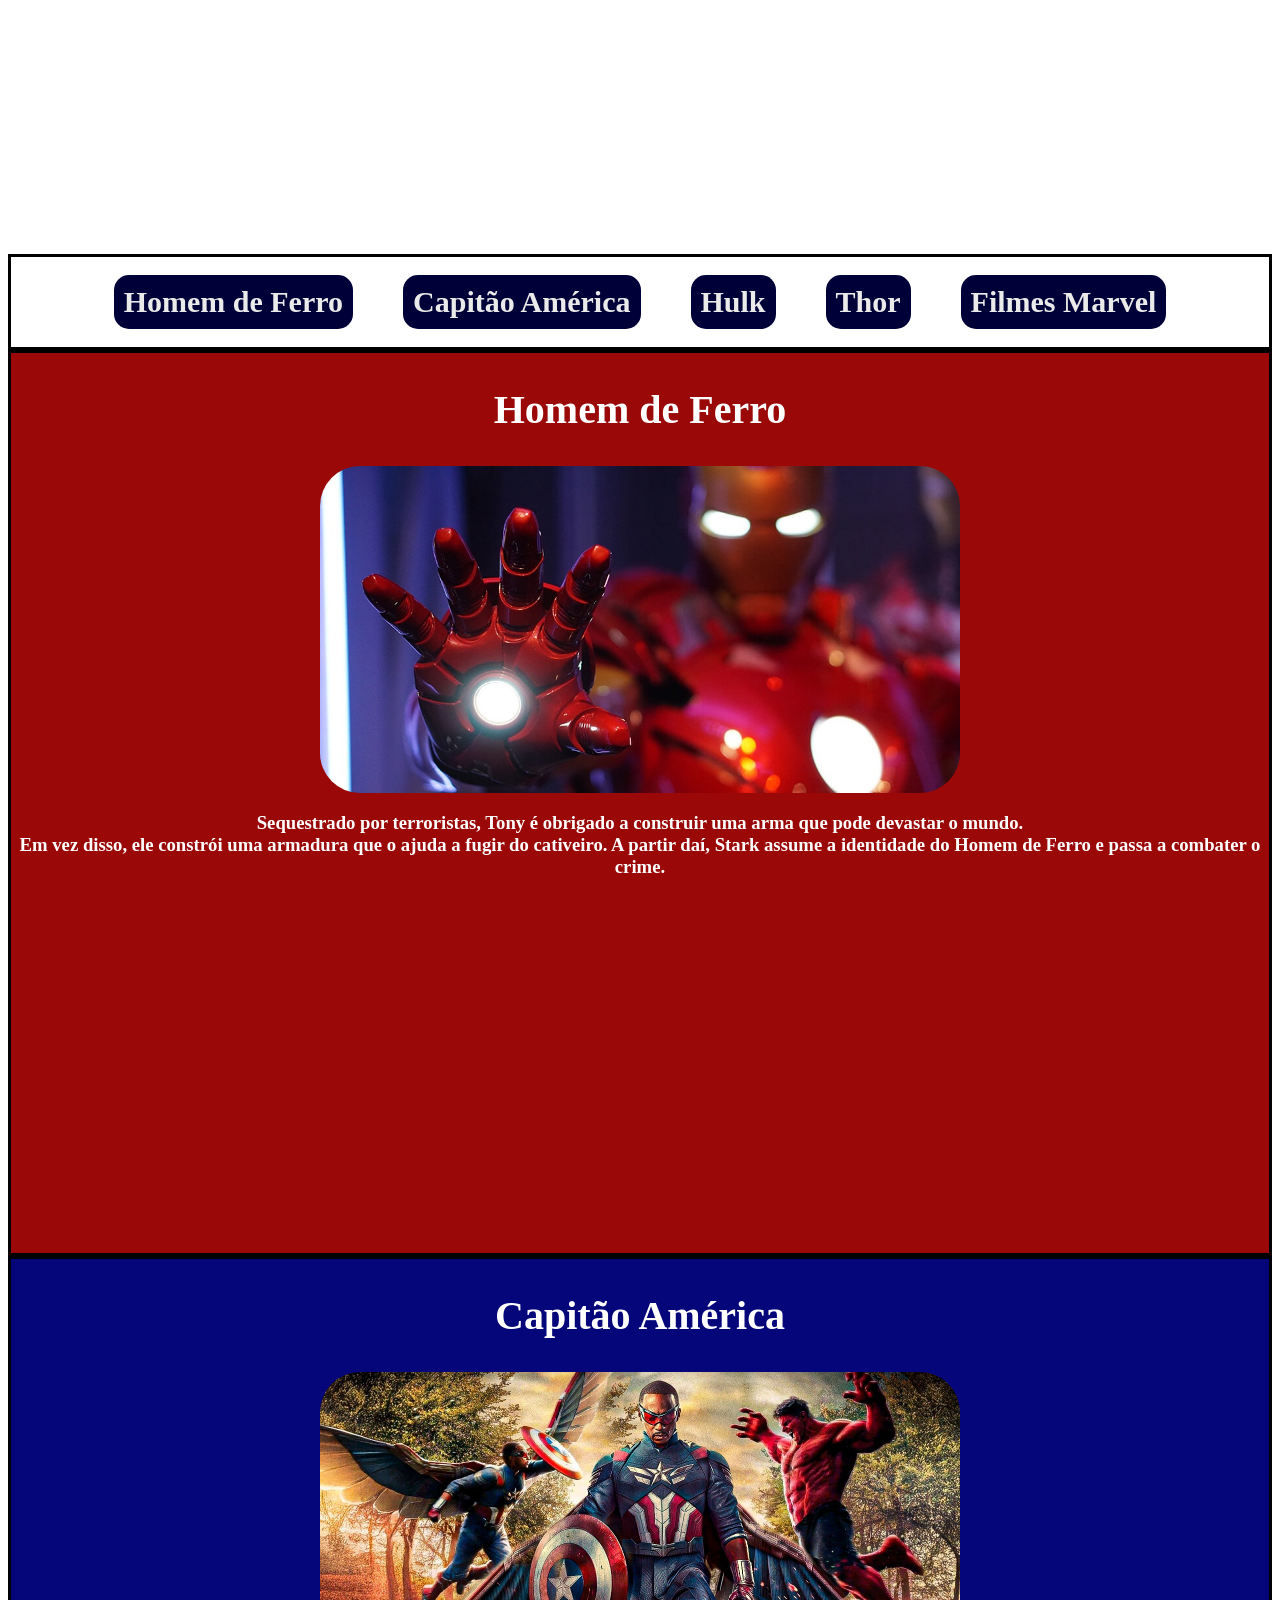
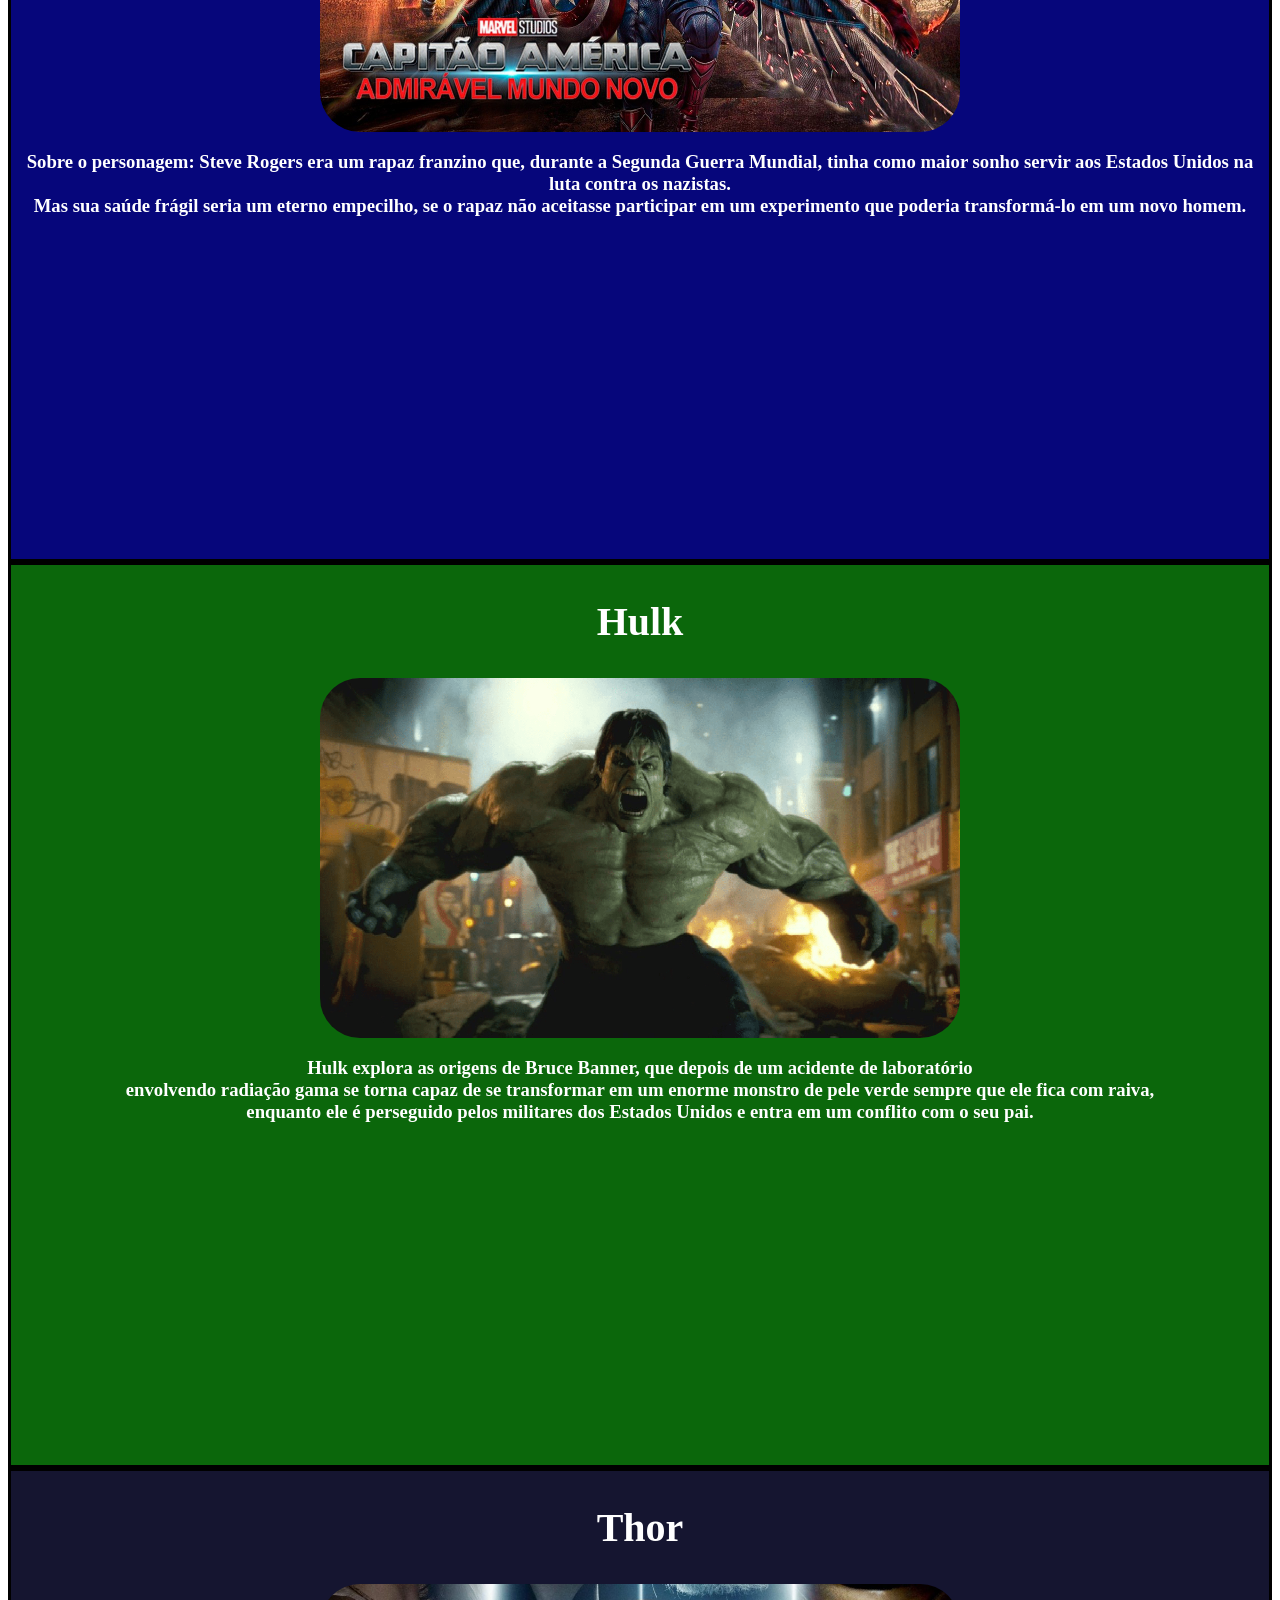
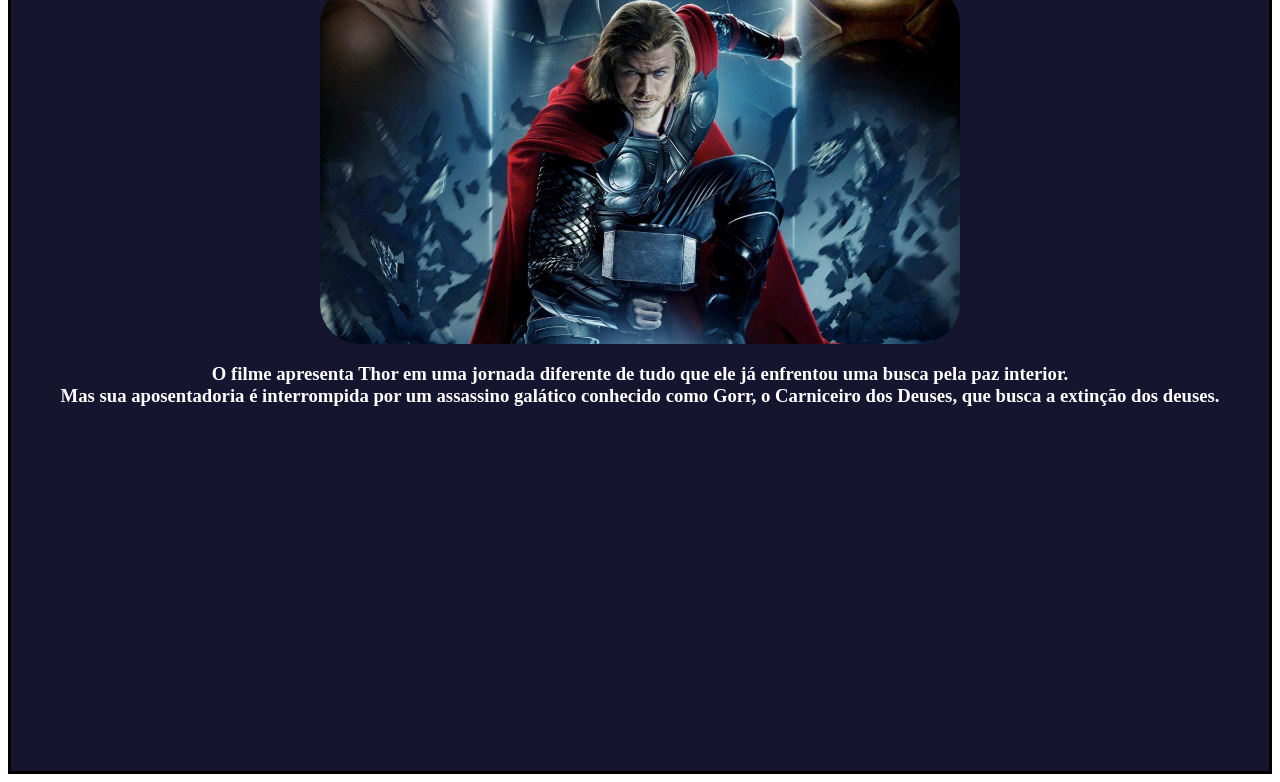
<file: index.html>
<!DOCTYPE html>
<html lang="pt-br">
<head>
    <meta charset="UTF-8">
    <meta name="viewport" content="width=device-width, initial-scale=1.0">
    <title>Marvel</title>
    <link rel="stylesheet" href="assets/css/index.css">
</head>
<body>
    <h1>Museu da Marvel - super top</h1>
    <h2>Criado por gaby-yyx</h2>
    <div id="menu">
        <a href="#homemferro">Homem de Ferro</a>
        <a href="#capitaoamerica">Capitão América</a>
        <a href="#hulk">Hulk</a>
        <a href="#thor">Thor</a>
        <a href="marvel.html">Filmes Marvel</a>
    </div>
    <div id="homemferro" class="herois"> 
        <h2>Homem de Ferro</h2>
        <img src="assets/imagens/Homem de ferro 1.jpg" alt="">
        <h3>Sequestrado por terroristas, Tony é obrigado a construir uma arma que pode devastar o mundo. <br>Em vez disso, ele constrói uma armadura que o ajuda a fugir do cativeiro. A partir daí, Stark assume a identidade do Homem de Ferro e passa a combater o crime.</h3>
    </div>
    <div id="capitaoamerica" class="herois">
        <h2>Capitão América</h2>
        <img src="assets/imagens/capitão america.jpg" alt="">
        <h3>Sobre o personagem: Steve Rogers era um rapaz franzino que, durante a Segunda Guerra Mundial, tinha como maior sonho servir aos Estados Unidos na luta contra os nazistas. <br> Mas sua saúde frágil seria um eterno empecilho, se o rapaz não aceitasse participar em um experimento que poderia transformá-lo em um novo homem.</h3>
        
       
    </div>
    <div id="hulk" class="herois">
        <h2>Hulk</h2>
        <img src="assets/imagens/Hulk.png" alt="">
        <h3>Hulk explora as origens de Bruce Banner, que depois de um acidente de laboratório <br> envolvendo radiação gama se torna capaz de se transformar em um enorme monstro de pele verde sempre que ele fica com raiva, <br> enquanto ele é perseguido pelos militares dos Estados Unidos e entra em um conflito com o seu pai.</h3>
    </div>
    <div id="thor" class="herois">
        <h2>Thor</h2>
        <img src="assets/imagens/thor_1.jpeg" alt="">
       <h3> O filme apresenta Thor em uma jornada diferente de tudo que ele já enfrentou uma busca pela paz interior. <br>Mas sua aposentadoria é interrompida por um assassino galático conhecido como Gorr, o Carniceiro dos Deuses, que busca a extinção dos deuses.</h3>
    </div>


    
</body>
</html>
</file>
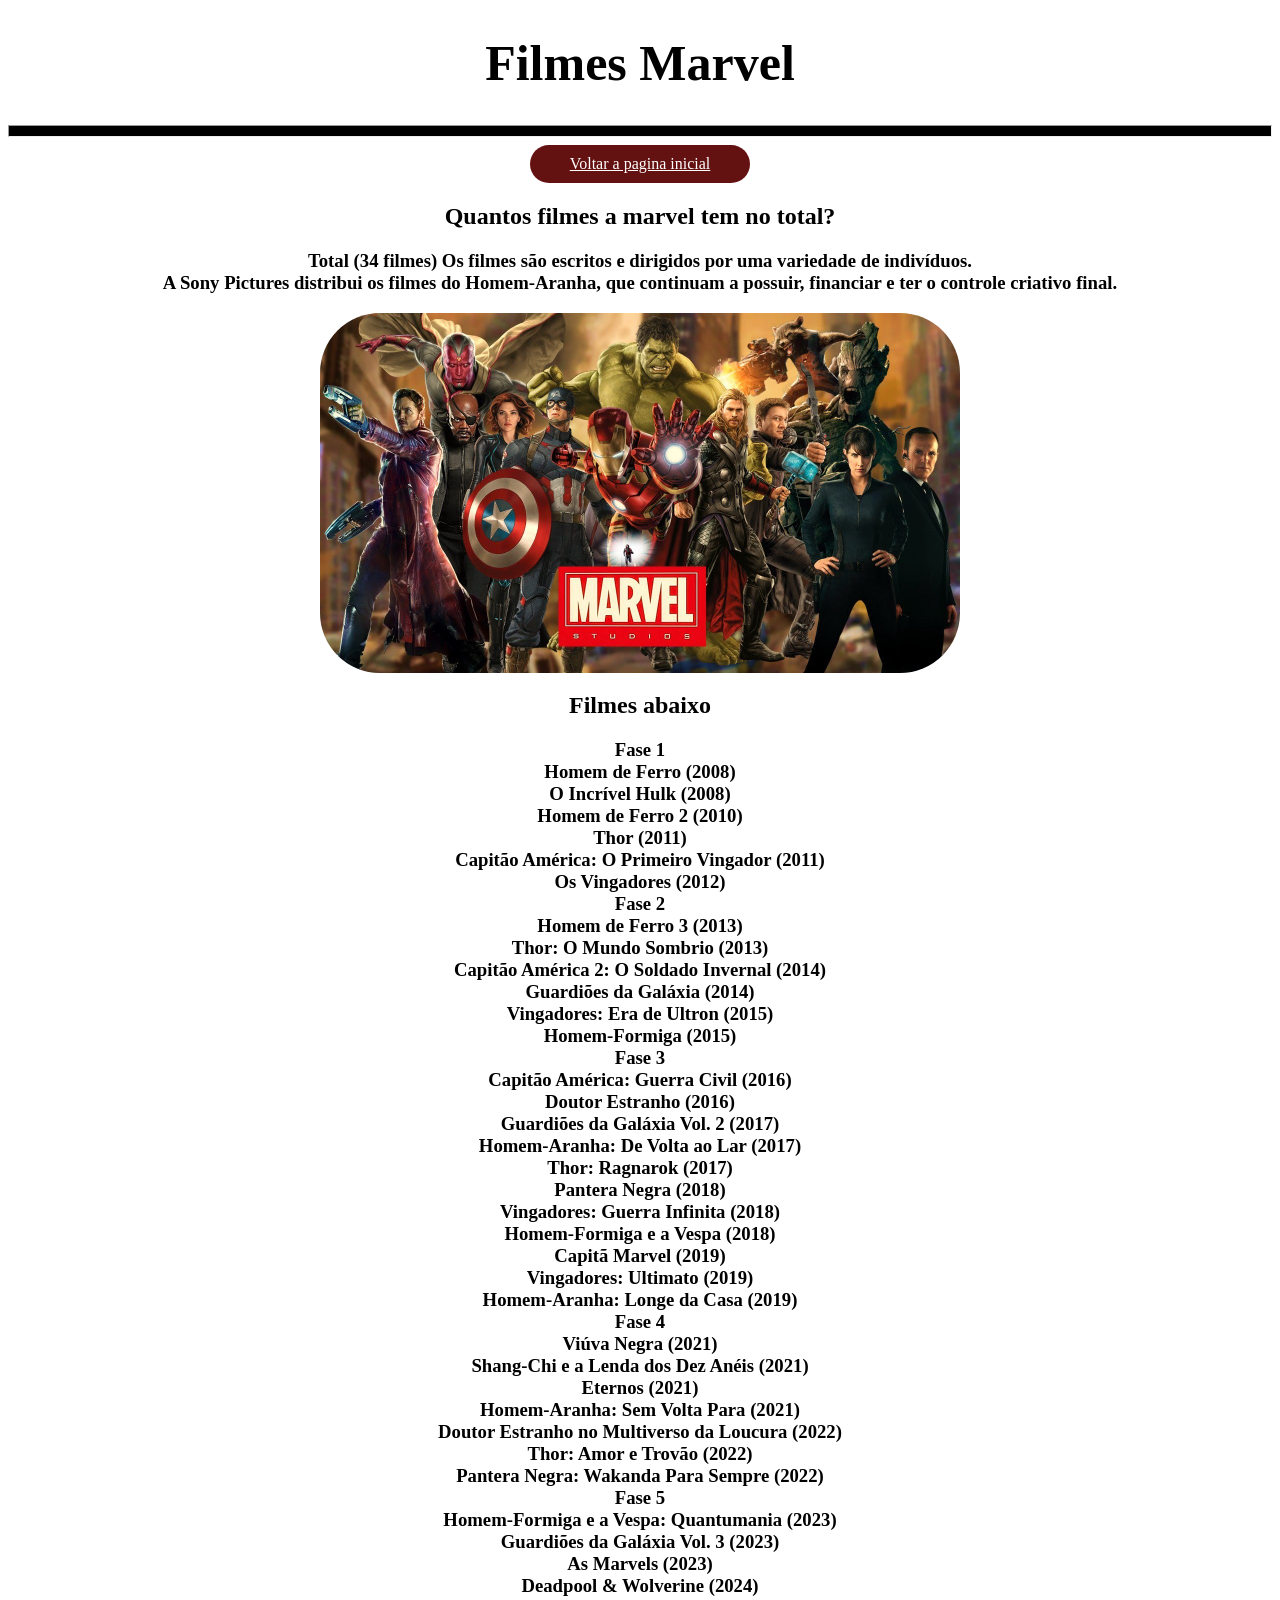
<file: marvel.html>
<!DOCTYPE html>
<html lang="pt-br">
<head>
    <meta charset="UTF-8">
    <meta name="viewport" content="width=device-width, initial-scale=1.0">
    <title>Document</title>
    <link rel="stylesheet" href="style.css">
</head>
<body>
    <h1>Filmes Marvel</h1>
    <hr>
    <a href="index.html">Voltar a pagina inicial</a>
    <h2>Quantos filmes a marvel tem no total?</h2>
    <h3>Total (34 filmes)

        Os filmes são escritos e dirigidos por uma variedade de indivíduos. <br> A Sony Pictures distribui os filmes do Homem-Aranha, que continuam a possuir, financiar e ter o controle criativo final.</h3>
        <img src="assets/imagens/Grupo da marvel.jpg" alt="">
        <h2>Filmes abaixo</h2>
         
        <h3> Fase 1 <br>
            Homem de Ferro (2008) <br> 
            O Incrível Hulk (2008) <br>
            Homem de Ferro 2 (2010) <br>
            Thor (2011) <br>
            Capitão América: O Primeiro Vingador (2011) <br>
            Os Vingadores (2012) <br>
            Fase 2 <br>
            Homem de Ferro 3 (2013) <br>
            Thor: O Mundo Sombrio (2013) <br>
            Capitão América 2: O Soldado Invernal (2014) <br>
            Guardiões da Galáxia (2014) <br>
            Vingadores: Era de Ultron (2015) <br>
            Homem-Formiga (2015) <br>
            Fase 3 <br>
            Capitão América: Guerra Civil (2016) <br>
            Doutor Estranho (2016) <br>
            Guardiões da Galáxia Vol. 2 (2017) <br>
            Homem-Aranha: De Volta ao Lar (2017) <br>
            Thor: Ragnarok (2017) <br> 
            Pantera Negra (2018) <br>
            Vingadores: Guerra Infinita (2018) <br>
            Homem-Formiga e a Vespa (2018) <br>
            Capitã Marvel (2019) <br>
            Vingadores: Ultimato (2019) <br>
            Homem-Aranha: Longe da Casa (2019) <br>
            Fase 4 <br>
            Viúva Negra (2021) <br>
            Shang-Chi e a Lenda dos Dez Anéis (2021) <br>
            Eternos (2021) <br>
            Homem-Aranha: Sem Volta Para (2021) <br>
            Doutor Estranho no Multiverso da Loucura (2022) <br>
            Thor: Amor e Trovão (2022) <br>
            Pantera Negra: Wakanda Para Sempre (2022) <br>
            Fase 5 <br>
            Homem-Formiga e a Vespa: Quantumania (2023) <br>
            Guardiões da Galáxia Vol. 3 (2023) <br>
            As Marvels (2023) <br>
            Deadpool & Wolverine (2024)</h3>
    
</body>
</html>
</file>
<file: assets/css/index.css>
body{
    background-image: url(https://i.pinimg.com/736x/87/83/ec/8783ecfd67e9997a1b8d73e6877abbe6.jpg);
    background-size: 100%;
    background-repeat: no-repeat;
    
}
h1{
    text-align: center;
    font-size: 70px;
    color: rgb(255, 255, 255);
}
#menu{
    border: solid 3px rgb(0, 0, 0);
    height: 10vh;
    display: flex;
    justify-content: center;
    align-items: center;
    gap: 50px;
}
#menu a{
    text-decoration: none;
    font-size: 30px;
    color: rgb(234, 234, 234);
    font-weight: 900;
    background-color: rgb(0, 0, 56);
    border-radius: 15px;
    padding: 10px;


    
}
#menu a:hover{
    color: rgb(0, 0, 44);
    font-size: 40px;
    transition: 1s;


}
.herois{
    border: solid 3px rgb(0, 0, 0);
    min-height: 100vh;
}
#homemferro{
    background-color: rgb(154, 8, 8);

}
#homemferro img{
    display: block;
    margin: auto;
    width: 50vw;
    border-radius: 40px;
}
#capitaoamerica{
    background-color: rgb(6, 6, 123);
}
#capitaoamerica img{
    display: block;
    margin: auto;
    width: 50vw;
    border-radius: 40px;
}
#hulk img{
    display: block;
    margin: auto;
    width: 50vw;
    border-radius: 40px;
}
#hulk{
    background-color: rgb(11, 103, 11);
}
#thor img{
    display: block;
    margin: auto;
    width: 50vw;
    border-radius: 40px;
}
#thor{
    background-color: rgb(21, 21, 48);
}
h2{
    text-align: center;
    font-size: 40px;
    color: white;
}
h3{
    text-align: center;
    color: white;
}
</file>
<file: style.css>
body{
    background-image: url(https://i.pinimg.com/736x/87/83/ec/8783ecfd67e9997a1b8d73e6877abbe6.jpg);
    background-size: 100%;
}
h1{
    text-align: center;
    font-size: 50px;

}
hr{
    height: 10px;
    background-color: black;

}
a{
    display: block ;
    text-align: center ;
    background-color: rgb(100, 17, 17);
    color: white;
    width: 200px;
    margin: auto;
    padding: 10px;
    border-radius: 20px;


}
a:hover{
    color: rgb(58, 0, 0);
    font-size: 20px;
    border-radius: 20px;
    transition: 1s;
}
h2{
    text-align: center;
    
}
h3{
    text-align: center;
}
img{
    display: block;
    margin: auto;
    width: 50vw;
    border-radius: 60px;

}
</file>
